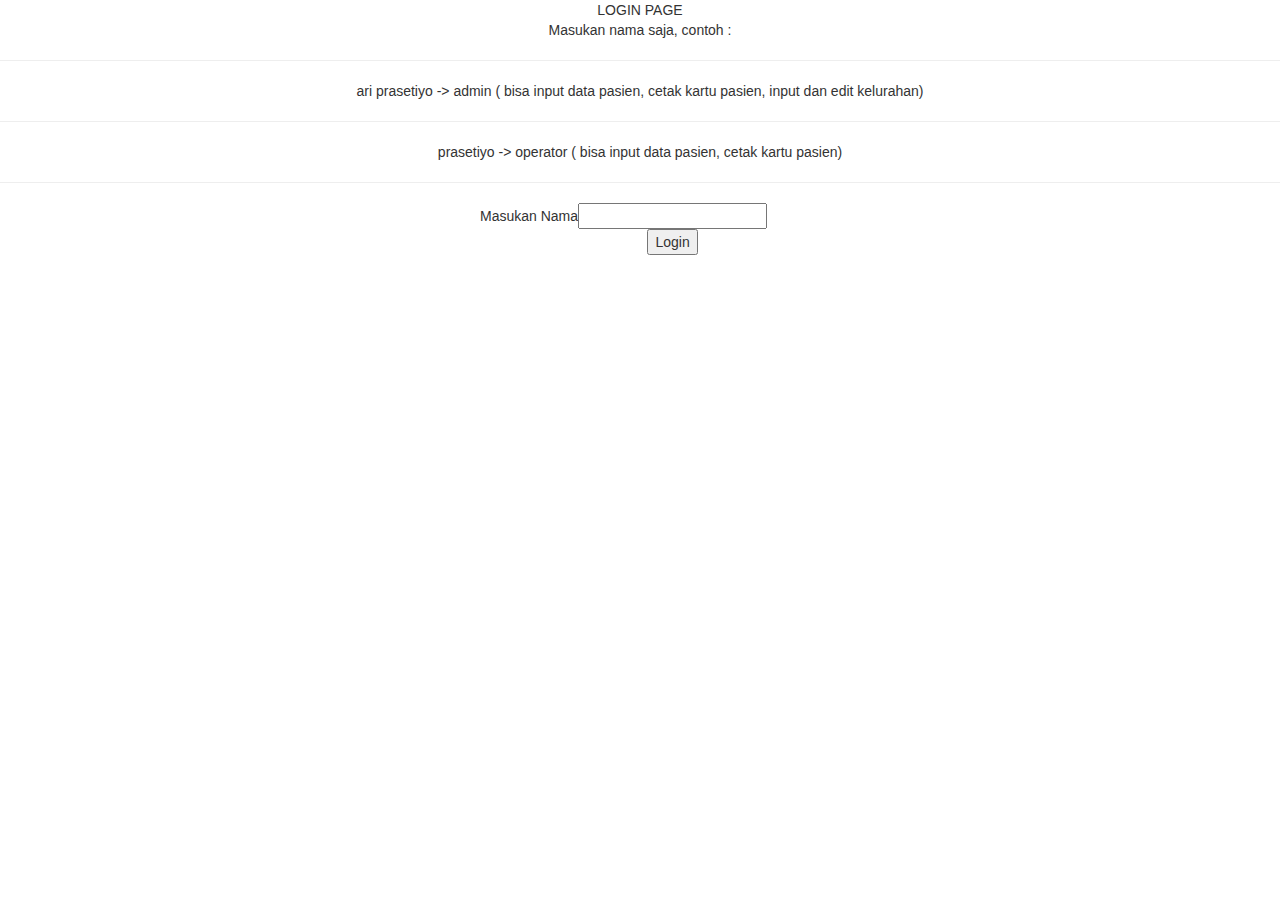
<file: target/test-online-1.0/index.html>
<!DOCTYPE html>
<!--
To change this license header, choose License Headers in Project Properties.
To change this template file, choose Tools | Templates
and open the template in the editor.
-->
<html>
    <head>
        <title>Login</title>
        <meta charset="UTF-8"/>
        <meta name="viewport" content="width=device-width, initial-scale=1.0"/>
        <link href="pages/resources/css/bootstrap.min.css" rel="stylesheet"/>
    </head>
    <body>
        <div class="text-center" >LOGIN PAGE</div>
        <div class="text-center">
            Masukan nama saja, contoh : <hr>
            ari prasetiyo -> admin ( bisa input data pasien, cetak kartu pasien, input dan edit kelurahan)
            <hr>
            prasetiyo -> operator  ( bisa input data pasien, cetak kartu pasien)
            <hr>
            <form method="post" action="doLogin" name="f" style="margin: 0 auto; width:25% " >
                <table>
                    <tr>
                        <td>Masukan Nama</td>
                        <td><input type="text" name="username"/></td>
                    </tr>
                    <tr>
                        <td>&nbsp;</td>
                        <td><input type="submit" value="Login"/></td>
                    </tr>
                </table>
            </form>
        </div>
        <script src="pages/resources/js/bootstrap.min.js"></script>
    </body>
</html>
</file>
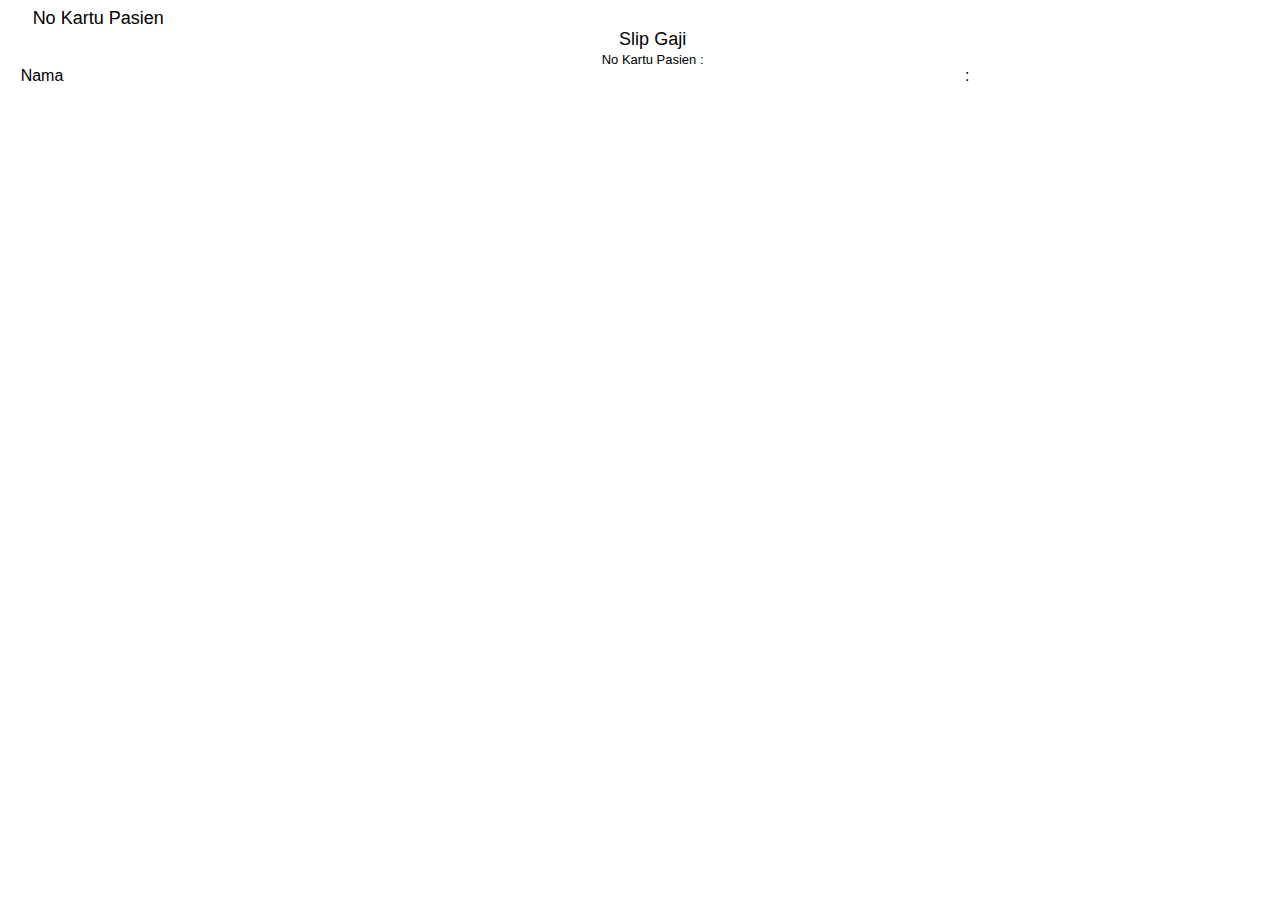
<file: target/test-online-1.0/pages/print/layoutPrintKartuPasien.html>
<html>
    <head>
        <title>Print Kartu Pasien</title>
        <meta charset="UTF-8">
        <meta name="viewport" content="width=device-width, initial-scale=1.0">
    </head>
    <body>
        <style>
            .font_all{
                font-family: 'Helvetica Neue',Helvetica,Arial,sans-serif;
                font-size: 13px;
            }
            .font_size_header_center{
                font-size: 18px;
                text-align:center;   
            }
            .font_size_header_enter_12px{
                font-size: 12px;
                text-align:center; 
                padding-right: 100px;
            }
            .font_size_header_left{
                font-size: 18px;
                text-align:left; 
                margin-left: 1px;
            }
            .font_size_header_left_12px{
                font-size: 12px;
                text-align:left; 
                margin-left: 1px;
            }
            .box_bagian_atas {
                padding-bottom: 1px;
                margin: 0px 11px 1px;
            }
            .box_bagian_body {
                padding-bottom: 1px;
                margin: 0px 11px 1px;
                border-bottom: 1px solid #EEE;
            }
            .box_bagian_bawah {
                padding-bottom: 1px;
                margin: 0px 11px 1px;
                border-bottom: 1px solid #EEE;
            }
            .box_all{
                padding-left: 1%;
                width:100%;
            }
            .row {
                margin-right: 1%;
                margin-left: 1%;
            }
            /* css tabel */
            td {
                border: 0px;
                text-align: left;
                padding: 0px 0px;

            }
            .text-center{
                text-align: center;
            }
            .text-left{
                text-align: left;
            }
            table {
                border-spacing: 0px;
                border-collapse: collapse;
                width: 100%;
                border: 0px;
            }
            input[type='checkbox'] {
                margin: 4px 0px 0px;
                line-height: normal;
            }
            .margin_left{
                margin-left:  10px;
            }
        </style>
        <div id='printable' class='font_all box_all' >
            <div class='box_bagian_atas'>
                <div class='font_size_header_left'  >No Kartu Pasien</div>
                <div class='font_size_header_center'  >Slip Gaji</div>
            </div>
            <center>No Kartu Pasien : </center>
            <table >
                <tr>
                    <td style='width: 1px; ' nowrap>Nama</td> 
                    <td style='width: 0px; ' nowrap>:</td>
                    <td style='width: 10px' nowrap></td> 
                </tr>
            </table>
        </div>
    </body>
</html>
</file>
